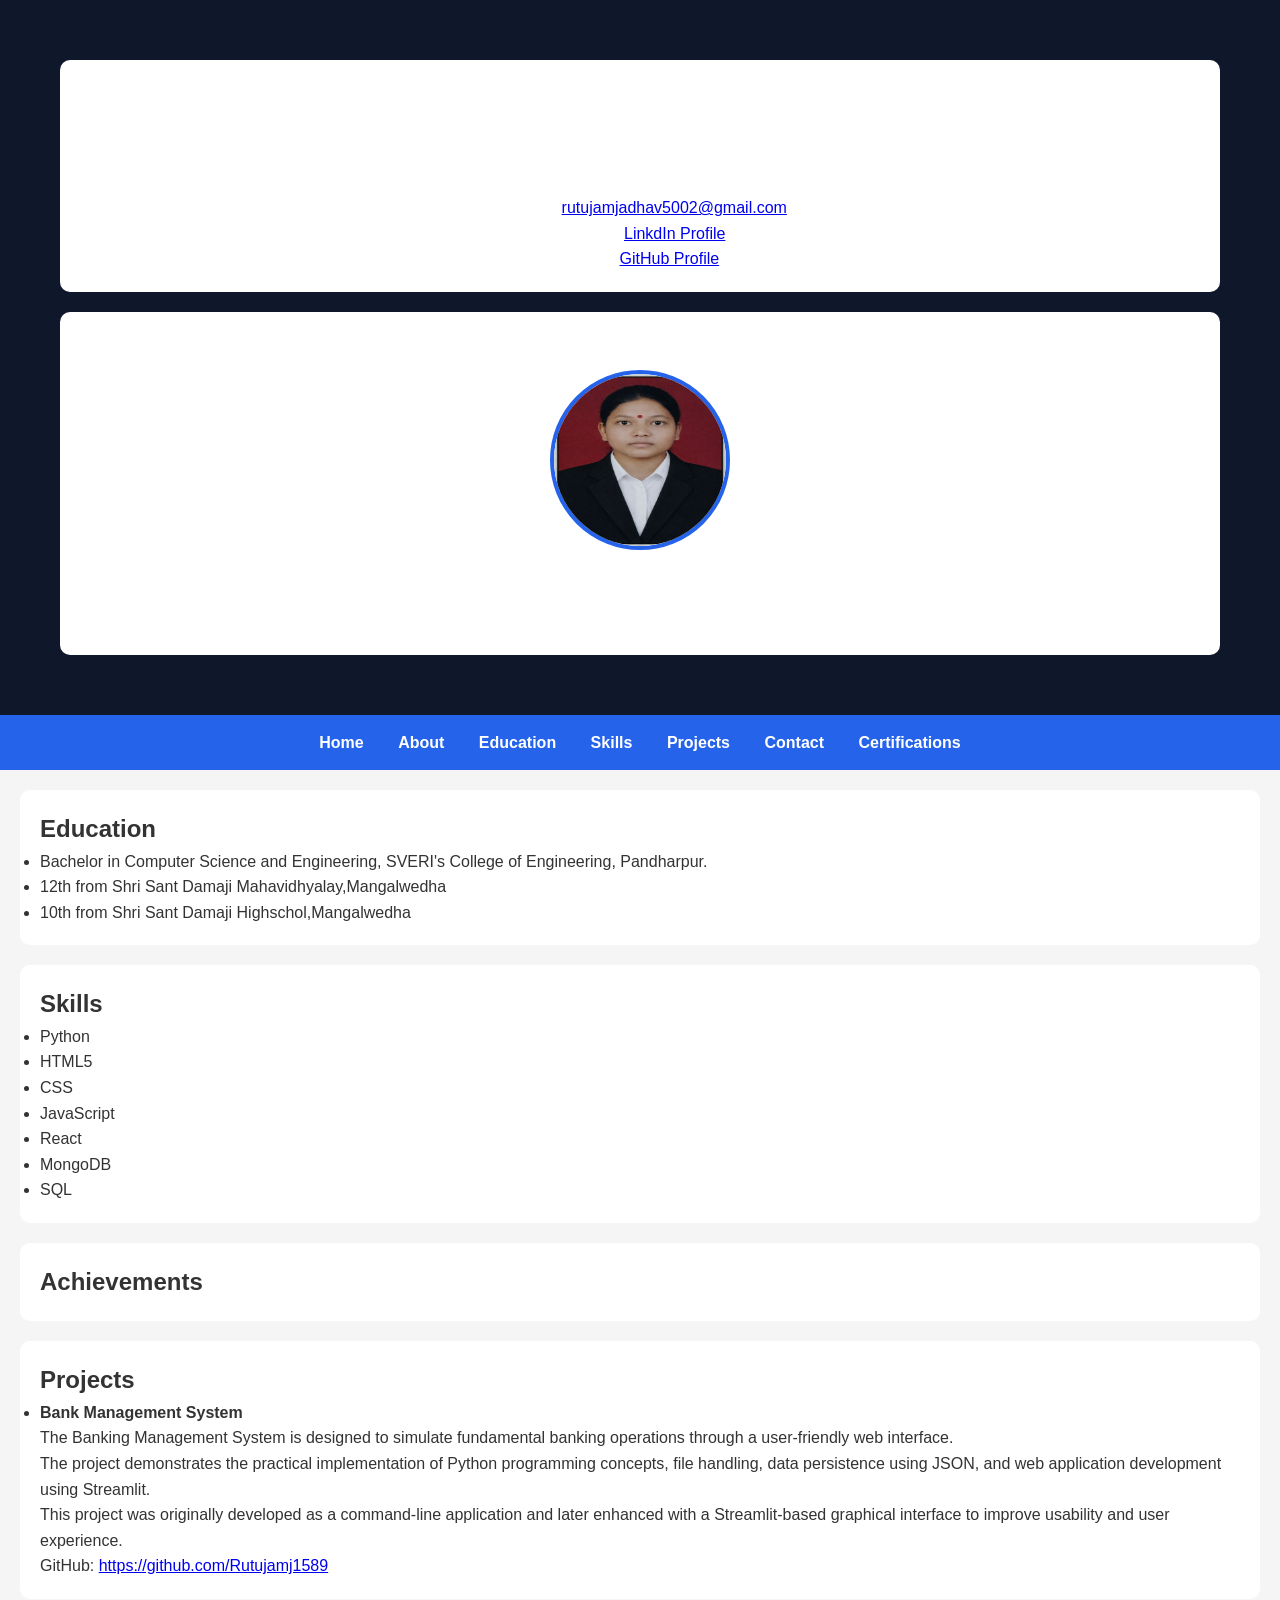
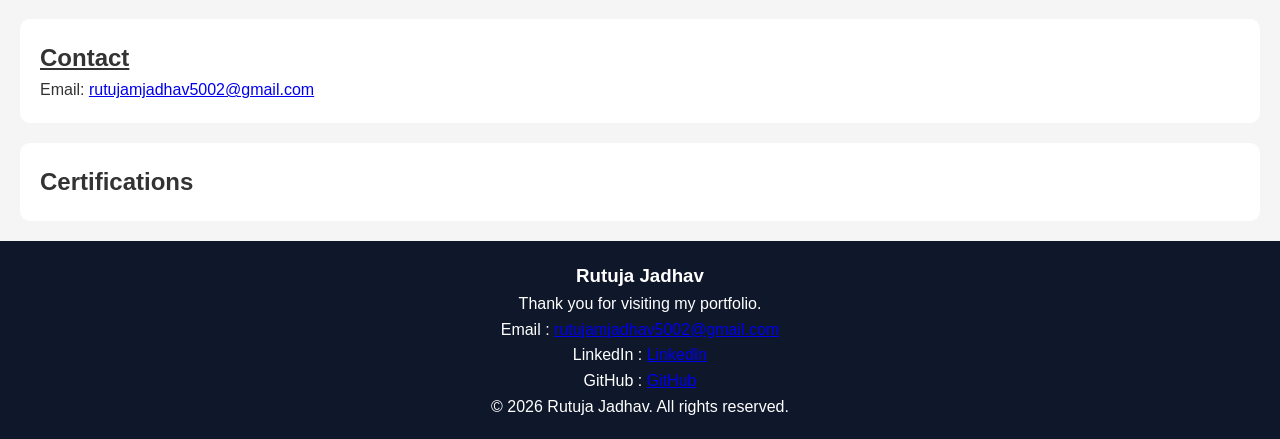
<file: Personal_portfolio/index.html>
<!DOCTYPE html>
<html lang="en">
<head>
    <meta charset="UTF-8">
    <meta name="viewport" content="width=device-width, initial-scale=1.0">
    <title>My Portfolio</title>
    <link rel="stylesheet" href="style.css">
</head>
<body>
    <header>
        <section id="home">
            <h1> Rutuja Jadhav </h1>
            <p>Computer Science & Engineering Student</p>
            <p>Passionate about AI and Web Development</p>
            <br/>
            <p>Contact : <a href="mailto:rutujamjadhav5002@gmail.com" target="_blank" rel="noopener noreferrer"> rutujamjadhav5002@gmail.com</a></p>
            <p>LinkedIn: <a href="https://www.linkedin.com/in/rutuja-jadhav-320203315" target="_blank" rel="noopener noreferrer"> LinkdIn Profile</a></p>
            <p>GitHub: <a href="https://github.com/Rutujamj1589" target="_blank" rel="noopener noreferrer">GitHub Profile</a></p>
        </section>

        <section id="about">

            <h2>About Me</h2>

            <div>

                <img src="image/image.png" alt="Rutuja   Jadhav" height="150">
            </div>

            <div>

                <p>
                    I am a Computer Science Engineering student aspiring to become a Full Stack Developer.
                </p>

                <p>
                    I am passionate about learning modern technologies,   building practical projects, and solving real-world problems through software.
                </p>

                <p>
                    I am currently seeking opportunities to gain industry experience and grow as a developer.
                </p>

            </div>

        </section>
    </header>
    <nav>
        <a href="#home">Home</a>
        <a href="#about">About</a>
        <a href="#education">Education</a>
        <a href="#skills">Skills</a>
        <a href="#projects">Projects</a>
        <a href="#contact">Contact</a>
        <a href="#certifications">Certifications</a>
    </nav>
    <main>
        <section id="education">
            <h2>Education</h2>
            <ul>
                <li>Bachelor in Computer Science and Engineering, SVERI's College of Engineering, Pandharpur.</li>
                <li>12th from Shri Sant Damaji Mahavidhyalay,Mangalwedha</li>
                <li>10th from Shri Sant Damaji Highschol,Mangalwedha</li>
                </ul>
        </section>
        

        <section id="skills">
            <h2>Skills</h2>
            <ul>
                <li>Python</li>
                <li>HTML5</li>
                <li>CSS</li>
                <li>JavaScript</li>
                <li>React</li>
                <li>MongoDB</li>
                <li>SQL</li>
            </ul>
        </section>
        <section>
            <h2>Achievements</h2>
        </section>
        <section id="projects">
            <h2>Projects</h2>
            <ul>
                <li> <h4>Bank Management System</h4></li>
                <p>The Banking Management System is designed to simulate fundamental banking operations through a user-friendly web interface.<br/> The project demonstrates the practical implementation of Python programming concepts, file handling, data persistence using JSON, and web application development using Streamlit.<br/>

                This project was originally developed as a command-line application and later enhanced with a Streamlit-based graphical interface to improve usability and user experience.</p>

                <p>GitHub: <a href="https://github.com/Rutujamj1589" target="_blank" rel="noopener noreferrer">https://github.com/Rutujamj1589</a>
                </p>
            </ul>   
        </section>
        <section id="contact">
            <h2><u>Contact</u></h2>
            <p>Email: <a href="mailto:rutujamjadhav5002@gmail.com" target="_blank" rel="noopener noreferrer"">rutujamjadhav5002@gmail.com</a></p>

        </section>
        <section>
            <h2>Certifications</h2>

                      
        </section>
    </main>

    <footer>

    <h3>Rutuja Jadhav</h3>

    <p>Thank you for visiting my portfolio.</p>

    <p>
        Email :
        <a href="mailto:rutujamjadhav5002@gmail.com">
            rutujamjadhav5002@gmail.com
        </a>
    </p>

    <p>
        LinkedIn :
        <a href="https://www.linkedin.com/in/rutuja-jadhav-320203315" target="_blank" rel="noopener noreferrer">LinkedIn</a>
    </p>

    <p>
        GitHub :
        <a href="https://github.com/Rutujamj1589" target="_blank" rel="noopener noreferrer">GitHub</a>
    </p>

    <p>© 2026 Rutuja Jadhav. All rights reserved.</p>

</footer>








    
    
</body>
</html>
</file>
<file: Personal_portfolio/style.css>
body{
    background-color: red;
}


*{
    margin:0;
    padding:0;
    box-sizing:border-box;
}

body{
    font-family:Arial, Helvetica, sans-serif;
    background:#f5f5f5;
    color:#333;
    line-height:1.6;
}

header{
    background:#0f172a;
    color:white;
    text-align:center;
    padding:40px;
}

nav{
    background:#2563eb;
    padding:15px;
    text-align:center;
}

nav a{
    color:white;
    text-decoration:none;
    margin:15px;
    font-weight:bold;
}

nav a:hover{
    color:yellow;
}


section{
    background:white;
    margin:20px;
    padding:20px;
    border-radius:10px;
}


img{
    width:180px;
    height:180px;
    border-radius:50%;
    border:4px solid #2563eb;
}

footer{
    background:#0f172a;
    color:white;
    text-align:center;
    padding:20px;
}
</file>
